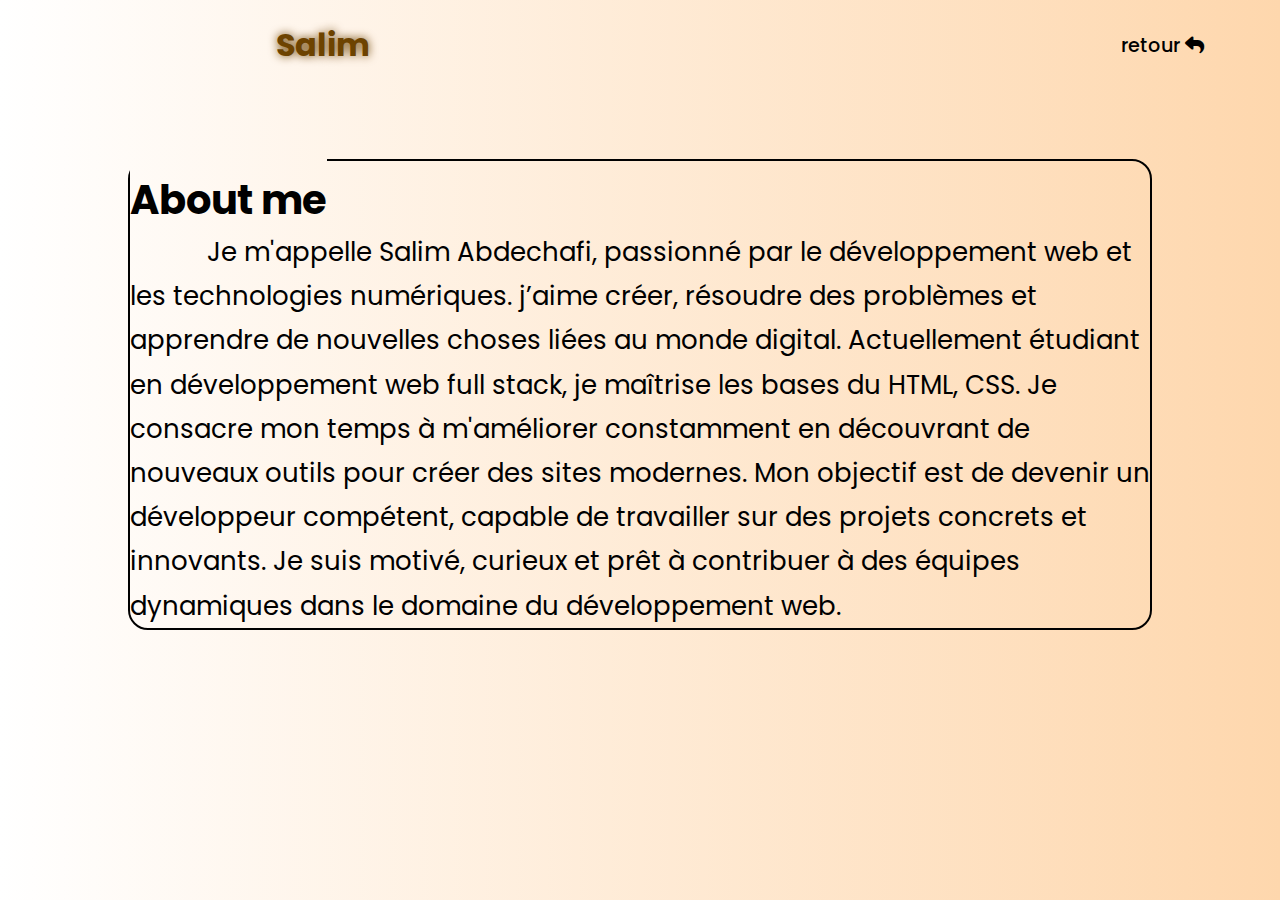
<file: about.html>
<!DOCTYPE html>
<html lang="en">
<head>
    <meta charset="UTF-8">
    <meta name="viewport" content="width=device-width, initial-scale=1.0">
    <title>Document</title>
    <link rel="stylesheet" href="https://cdnjs.cloudflare.com/ajax/libs/font-awesome/6.7.1/css/all.min.css">
    <link rel="stylesheet" href="sssstyle.css">
    
</head>
          <nav>
        <div class="nav-container">
            <div class="logo" data-aos="zoom-in" data-aos-duration="1000">
                <span>Salim</span>
            </div>
            <div class="links" id="div1">
                <div class="link" data-aos="fade-up" data-aos-duration="1000" data-aos-delay="100"><a href="indexxxxx.html">retour <i class="fa fa-reply" aria-hidden="true"></i></a></div>
            </div>
            <i class="fa-solid fa-bars hamburg" onclick="hamburg()"></i>
        </div>
    </nav>
<body>
        <fieldset id="feildset1"><legend><h1><span>About me</span></h1></legend>
        
      <p id="p1">&nbsp;&nbsp;&nbsp;&nbsp;&nbsp;&nbsp;&nbsp;&nbsp;&nbsp;&nbsp; Je m'appelle Salim Abdechafi, passionné par le développement web et les technologies numériques. j’aime créer, résoudre des problèmes et apprendre de nouvelles choses liées au monde digital.

Actuellement étudiant en développement web full stack, je maîtrise les bases du HTML, CSS. Je consacre mon temps à m'améliorer constamment en découvrant de nouveaux outils pour créer des sites modernes.

Mon objectif est de devenir un développeur compétent, capable de travailler sur des projets concrets et innovants. Je suis motivé, curieux et prêt à contribuer à des équipes dynamiques dans le domaine du développement web.</p>
    </fieldset>
</body>
</html>
</file>
<file: sssstyle.css>
@import url('https://fonts.googleapis.com/css2?family=Poppins:wght@100;200;300;400;500;600&display=swap');

*{
    padding: 0;
    margin: 0;
    font-family: 'Poppins', sans-serif;
    box-sizing: border-box;
}

html{
    overflow-x: hidden;
}

body{
    width: 100%;
    height: 100vh;
    overflow: hidden;
    background: linear-gradient(to right, rgb(255,255,255), rgb(254,215,173));
}

nav{
    width: 100%;
    height: 10vh;
    position: sticky;
}


.nav-container{
    width: 100%;
    height: 100%;
    display: flex;
    justify-content: space-around;
    align-items: center;
}

.logo{
    color: black;
    font-size: 2rem;
    font-weight: bolder;
}

.logo span{
    color: rgb(109,67, 0);
    text-shadow: 0 0 10px rgb(109,67, 0);
}

.hamburg, .cancel{
    cursor: pointer;
    position: absolute;
    right: 15px;
    top: 10px;
    color: black;
    font-size: 2rem;
    display: none;
}

.nav-container .links {
    display: flex;
    gap: 3rem;
    align-items: center;
}

.nav-container .links a{
    position: relative;
    font-size: 1.2rem;
    color: black;
    text-decoration: none;
    font-weight: 500;
    transform: 0.3s linear;
}

.nav-container .links a::before{
    position: absolute;
    content: "";
    bottom: -3px;
    left: 0;
    width: 0%;
    height: 3px;
    background-color: rgb(109,67, 0);
    transition: 0.2s linear;
}

.nav-container .links a:hover::before{
    width: 100%;
}

.nav-container .contact-btn{
    background-color: transparent;
    padding: 5px 20px;
    border-radius: 20px;
    border: 2px solid rgb(109,67, 0);
    transition: 0.2s linear;
}

.nav-container .contact-btn a{
    color: white;
    transition: 0.3s linear;
}

.nav-container .contact-btn:hover, .nav-container .contact-btn:hover a{
    background-color: rgb(109,67, 0);
    color: white;
}

.nav-container .links a:hover{
    color: rgb(109,67, 0);
}

.dropdown{
    z-index: 100;
    position: absolute;
    top: 0;
    transform: translateY(-500px);
    width: 100%;
    height: auto;
    backdrop-filter: brightness(40%) blur(3px);
    box-shadow: 0 0 20px black;
    transition: 0.2s linear;
}

.dropdown .links a{
    color: white;
    display: flex;
    text-decoration: none;
    justify-content: center;
    padding: 15px 0;
    align-items: center;
    transition: 0.2s linear;
}

.dropdown .links a:hover{
    background-color: rgb(109,67, 0);
}

section{
    width: 100%;
    height: 90vh;
}

.main-container{
    width: 100%;
    height: 100%;
    display: flex;
    justify-content: space-evenly;
    align-items: center;
}

.main-container .image{
    z-index: -1;
    width: 50%;
}

.main-container .image img{
    width: 100%;
}

.main-container .content{
    color: black;
    width: 40%;
    min-height: 100px;
}

.content h1{
    font-size: clamp(1rem, 2rem + 5vw, 3rem);
}

.content h1 span{
    color: rgb(109,67, 0);
    text-shadow: 0 0 10px rgb(109,67, 0);
}

.content .typewriter{
    font-weight: 600;
    font-size: clamp(1rem, 1rem + 5vw, 2rem);
}

.content .typewriter span{
    color: rgb(109,67, 0);
    font-size: 2.5rem;
    text-shadow: 0 0 5px rgb(109,67, 0);
    position: relative;
    transition: 0.3s linear;
}

.typewriter span::before{
    content: "Developer";
    animation: words 15s infinite;
}

.typewriter span::after{
    content: "";
    position: absolute;
    width: calc(100% + 8px);
    height: 100%;
    border-left: 3px solid black;
    animation:  cursor 0.6s linear infinite;
}

@keyframes cursor {
    to{
        border-left: 3px solid #b74b4b;
    }
}

@keyframes words {
    0%, 95%{
        content: "Developer full stack";
    }
    96%,100%{
        content: "";
    }
}

.content p{
    font-size: clamp(0.4rem, 0.2rem + 9vw, 1rem);
    margin: 10px 0;
}

.social-links i{
    display: inline-flex;
    justify-content: center;
    align-items: center;
    width: 3rem;
    height: 3rem;
    background-color:transparent;
    border: 0.2rem solid rgb(109,67, 0);
    border-radius: 50%;
    color:rgb(109,67, 0);
    margin: 5px 10px;
    font-size: 1.5rem;
    transition: 0.2s linear;
}

.social-links i:hover{
    scale: 1.3;
    color: white;
    background-color: rgb(109,67, 0);
    filter: drop-shadow(0 0 10px rgb(109,67,0));
}

.content button{
    width: 40%;
    height: 6vh;
    margin: 30px;
    background-color: rgb(109,67, 0);
    color: white;
    border: none;
    outline: none;
    font-size: 100%;
    font-weight: 700;
    border-radius: 5px;
    transition: 0.2s linear;
}

.content button:hover{
    scale: 1.1;
    color: rgb(109,67, 0);
    border: 2px solid rgb(109,67, 0);
    background-color: transparent;
    font-weight: 700;
    box-shadow: 0 0 40px rgb(109,67, 0);
}

@media (max-width:884px) {
    body{
        overflow-y: visible;
    }

    nav .logo{
        position: absolute;
        top: 16px;
        left: 15px;
        font-size: 1.5rem;
    }

    .main-container{
        display: flex;
        flex-direction: column;
    }

    .nav-container .links{
        display: none;
    }

    .hamburg,.cancel{
        display: block;
    }

    .main-container .content{
        width: 80%;
    }

    .social-links i{
        width: 2.5rem;
        height: 2.5rem;
        font-size: 1.5rem;
    }
    .cancel{
        color: white;
    }

    .main-container .image{
        width: 80%;
        margin-bottom: 0px;
    }
}
.container {
      width: 90%;
      max-width: 1100px;
      margin: auto;
    }
    .section {
      padding: 50px 0;
    }
    .projects {
      display: grid;
      grid-template-columns: repeat(auto-fit, minmax(250px, 1fr));
      gap: 20px;
    }
    .project-card {
      background-color: white;
      padding: 20px;
      border-radius: 10px;
      border-left: 6px solid #00abf0;
     
    }
    footer {
      background: #00abf0;
      color: #fff;
      text-align: center;
      padding: 20px;
      margin-top: 50px;
    }

#p1{
    font-size: 26px;
    line-height: 1.7;
    
}
#p2{
    font-size: 20px;
}
h1{
    margin-top: 80px;
}

.contact{
    text-align: center;
}

.contact a{
    display: inline-flex;
    justify-content: center;
    align-items: center;
    width: 40px;
    height: 40px;
    background: transparent;
    border: 2px solid #0ef;
    border-radius: 50%;
    font-size: 20px;
    color: #0ef;
    text-decoration: none;
    margin:30px 15px 30px 0;
    margin-left: 30px;
}
.contact a:hover{
    background: #0ef;
    color: #081b29;
    box-shadow: 0 0 20px #0ef;
}

#about{
    border: 2px solid black;
    width: 70%;
    margin: auto;
}

#feildset1{
    border: 2px solid black;
    font-size: 20px;
    border-radius: 20px;
    width: 80%;
    margin: auto;
}

#div1{
    position: relative;
    left: 200px;
}
</file>
